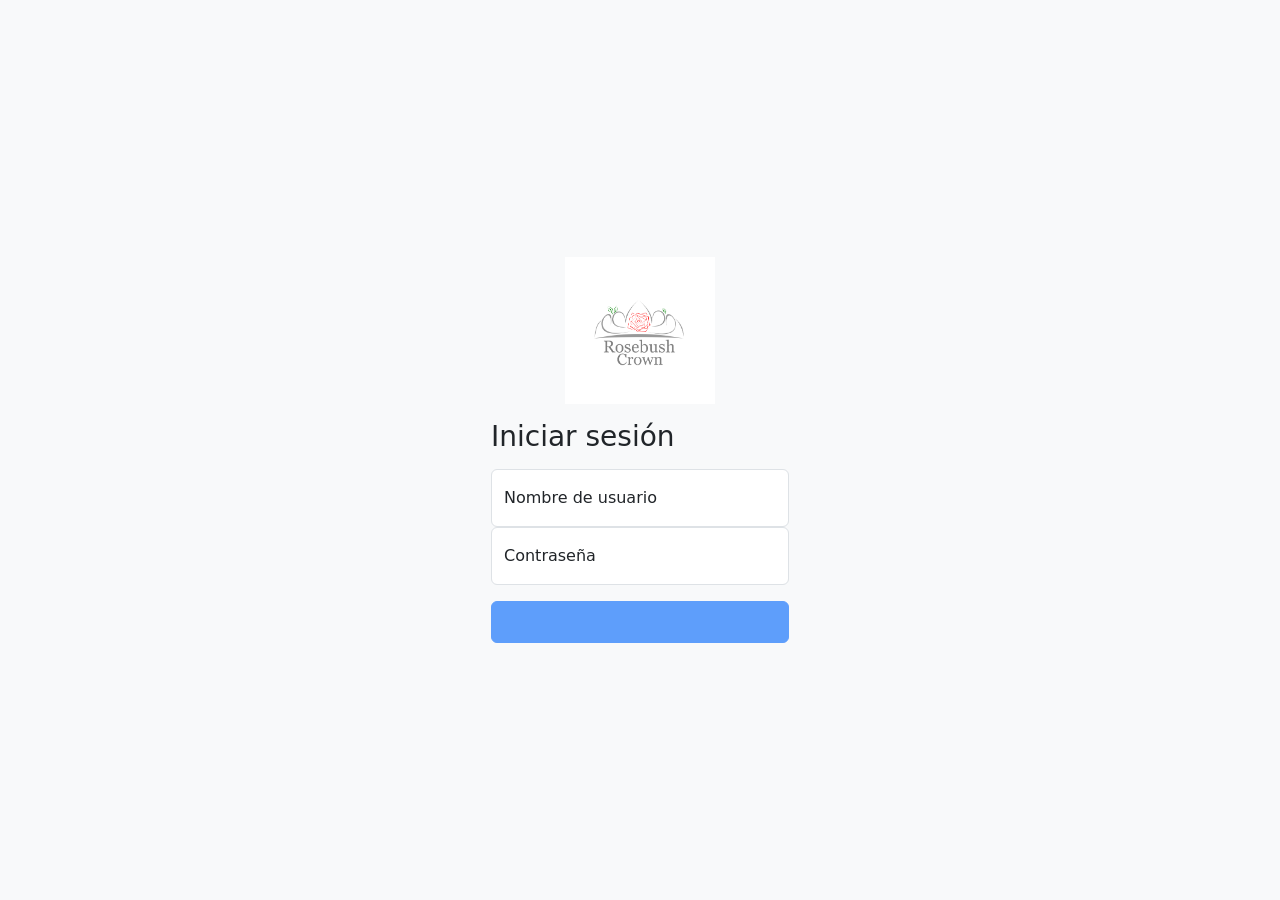
<file: index.html>
<!doctype html>
<html lang="en" data-critters-container>
<head>
  <meta charset="utf-8">
  <title>Rosebush Crown</title>
  <base href="/">
  <meta name="viewport" content="width=device-width, initial-scale=1">
  <link rel="icon" type="image/x-icon" href="icon.png">
  <link href="https://cdn.jsdelivr.net/npm/bootstrap@5.3.8/dist/css/bootstrap.min.css" rel="stylesheet" integrity="sha384-sRIl4kxILFvY47J16cr9ZwB07vP4J8+LH7qKQnuqkuIAvNWLzeN8tE5YBujZqJLB" crossorigin="anonymous">
  <script src="https://cdn.jsdelivr.net/npm/bootstrap@5.3.8/dist/js/bootstrap.bundle.min.js" integrity="sha384-FKyoEForCGlyvwx9Hj09JcYn3nv7wiPVlz7YYwJrWVcXK/BmnVDxM+D2scQbITxI" crossorigin="anonymous"></script>
<link rel="stylesheet" href="styles-MLYOTHHA.css" media="print" onload="this.media='all'"><noscript><link rel="stylesheet" href="styles-MLYOTHHA.css"></noscript></head>
<body class>
  <rcp-root></rcp-root>
<link rel="modulepreload" href="chunk-LTZV3WPU.js"><script src="polyfills-FFHMD2TL.js" type="module"></script><script src="main-ZMXYSAD7.js" type="module"></script></body>
</html>
</file>
<file: styles-MLYOTHHA.css>
.border-dashed{border-style:dashed!important;border-color:#0000002d!important}.border-bottom-2{border-bottom-width:2px!important}
</file>
